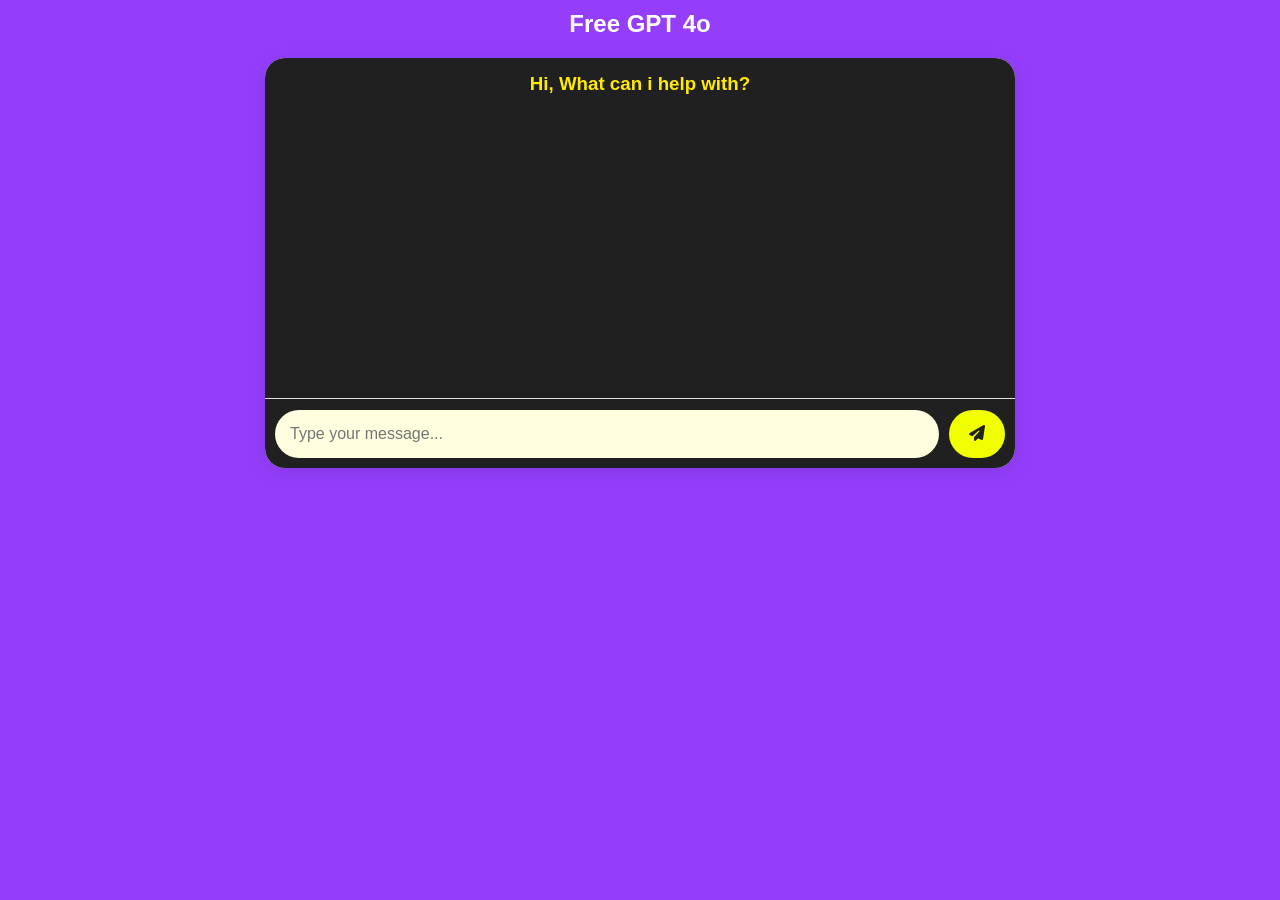
<file: AIChatBot/index.html>
<!DOCTYPE html>
<html lang="en">
<head>
  <meta charset="UTF-8">
  <title>Free AI Chatbot</title>
  <link rel="stylesheet" href="https://cdnjs.cloudflare.com/ajax/libs/font-awesome/6.5.0/css/all.min.css" >
  <link rel="stylesheet" href="style.css">
</head>
<body>
<h2>Free GPT 4o</h2>
<div class="chatbox">
  <div class="messages" id="messages">
    <h3 class="h3">Hi, What can i help with?</h3>
  </div>
  <div class="input-area">
    <input type="text" id="userInput" placeholder="Type your message..." />
    <button onclick="sendMessage()" class="btn">
        <i class="fas fa-paper-plane"></i></button>
  </div>
</div>
<script src="script.js"></script>
</body>
</html>
</file>
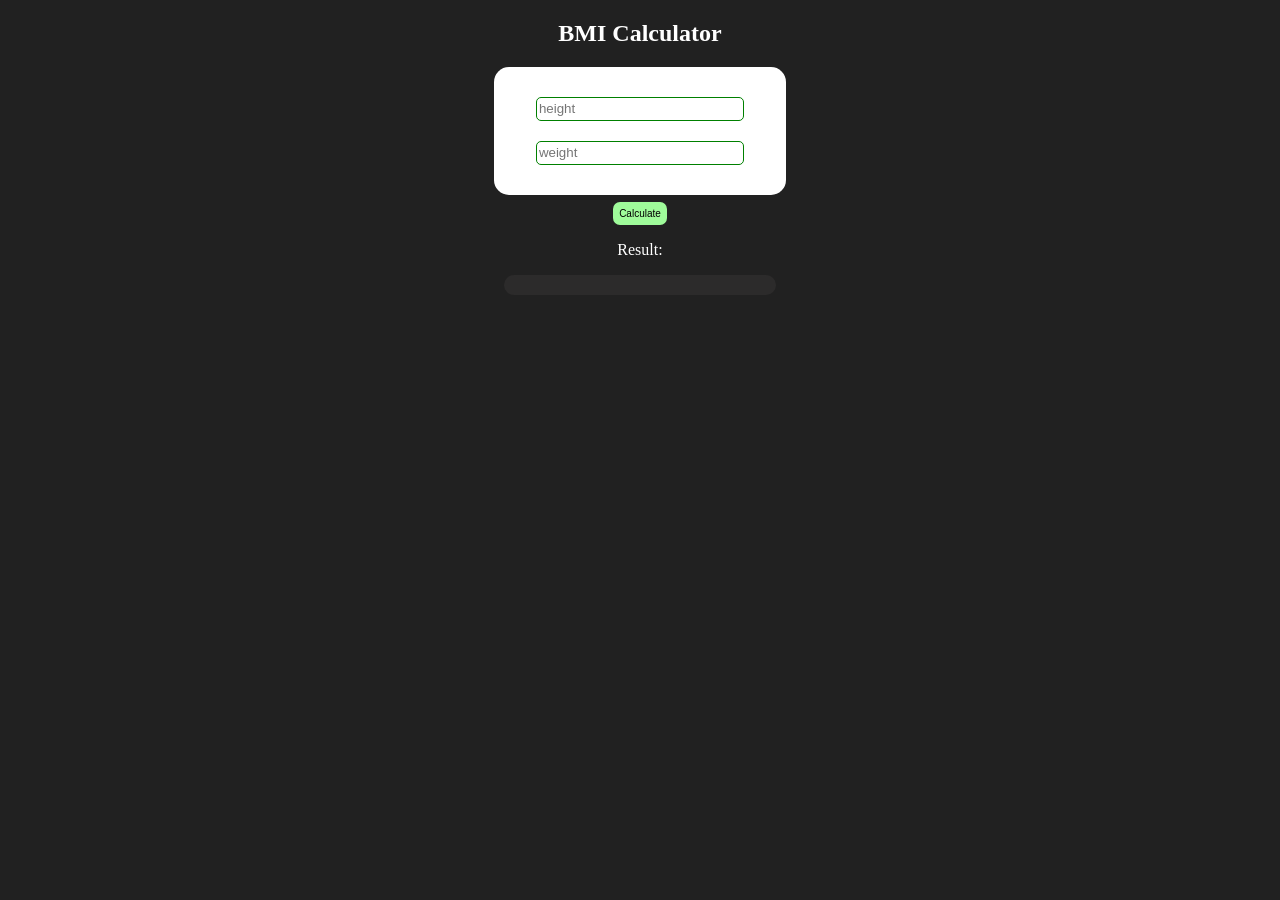
<file: Project/BMICalculator/index.html>
<!DOCTYPE html>
<html lang="en">
<head>
    <meta charset="UTF-8">
    <meta name="viewport" content="width=device-width, initial-scale=1.0">
    <title>BMI Calculator</title>
    <style>
        body{
            background-color: #212121;
            color: white;
            align-items: center;
            text-align: center;
        }
        .div{
            padding: 20px;
            background-color: #ffffff;
            border-radius: 15px;
            margin: auto;
            width: 20%;
        }
        #height,#weight{
            margin: 10px;
            height: 20px;
            width: 80%;
            border-radius: 5px;
            background-color: #ffffff;
            color: green;
            border-color: rgb(255, 51, 0);
            border:1px solid;
            
        }
        button{
            padding: 6px;
            font-size: 10px;
            border-radius: 7px;
            margin-top: 7px;
            background-color: rgb(159, 251, 154);
            border: none;
        }
        button:hover{
            background-color: rgb(77, 146, 74);
        }
        .result{
            padding: 10px;
            color:rgb(99, 255, 99);
            background-color: #2c2b2b;
            border-radius: 15px;
            font-size: 20px;
            margin: auto;
            margin-top: 15px;
            width: 20%;
        }
    </style>
</head>
<body>
    <form>
        <h2>BMI Calculator</h2>
        <div class="div">
            <input type="text" id="height" placeholder="height">
            <br>
            <input type="text" id="weight" placeholder="weight">
        </div>
        <button>Calculate</button>
        <p>Result: </p>
        <div class="result"></div>
        
        
    </form>
    
</body>
 <script src="script.js"></script>
</html>
</file>
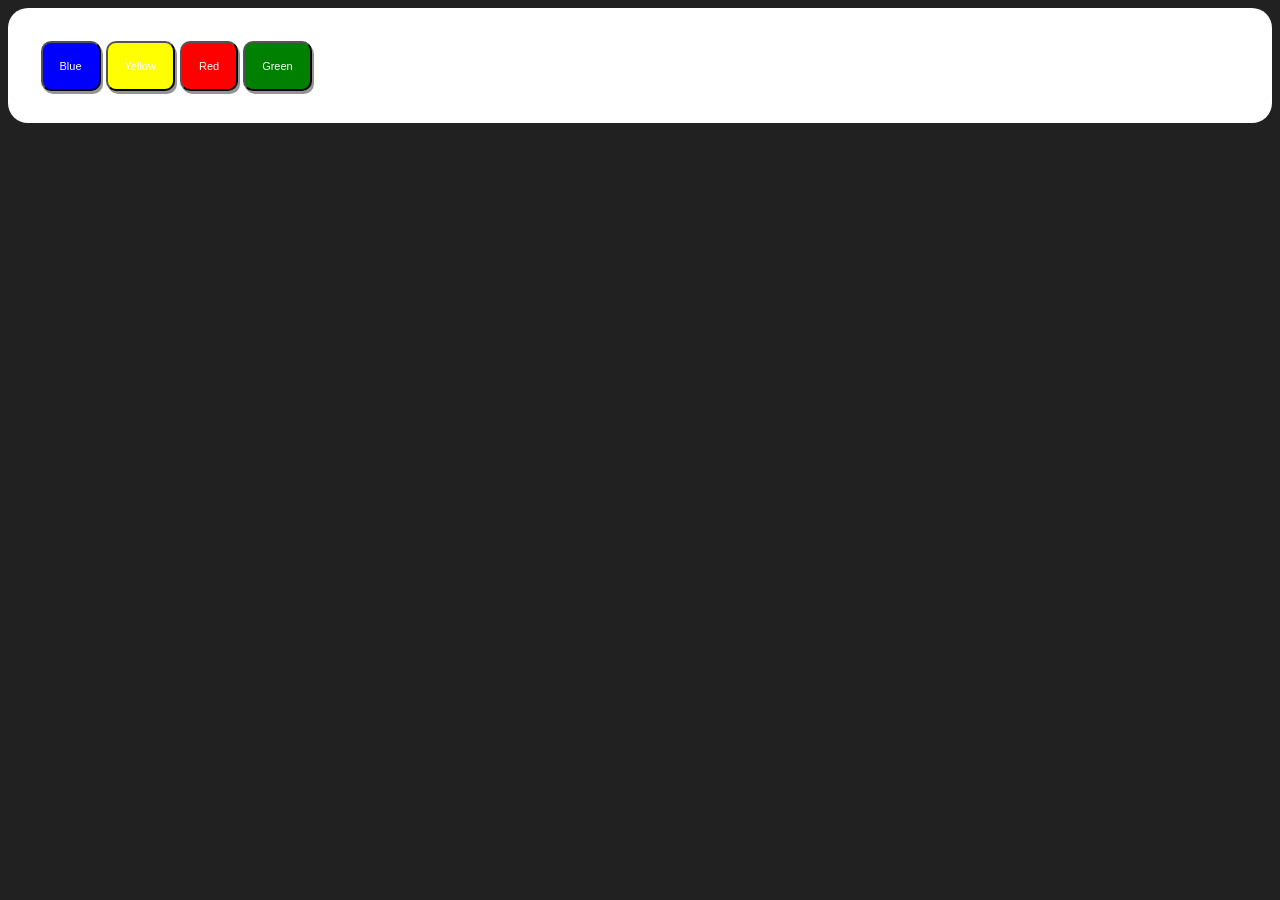
<file: Project/ChangingBackgroundColorWithButtons/index.html>
<!DOCTYPE html>
<html lang="en">
<head>
    <meta charset="UTF-8">
    <meta name="viewport" content="width=device-width, initial-scale=1.0">
    <title>Change background color</title>

    <style>
        body{
            background-color: #212121;
        }
        #div{
            padding: 2rem;
            background-color: #ffffff;
            border-radius: 20px;
        }
        .button{
            padding: 17px;
            font-size: 11px;
            margin: 0.5px;
            border-radius: 10px;
            color: white;
            box-shadow: 2px 3px rgba(0, 0, 0, 0.418);

        }
        #blue{
            background-color: blue;
        }
        #yellow{
            background-color: yellow;
        }
        #red{
            background-color: red;
        }
        #green{
            background-color: green;
        }
    </style>
</head>
<body>
    <div id="div">
    <button class="button" id="blue">Blue</button>
    <button class="button" id="yellow">Yellow</button>
    <button class="button" id="red">Red</button>
    <button class="button" id="green">Green</button>
    </div>
    <script src="script.js"></script>
</body>
</html>
</file>
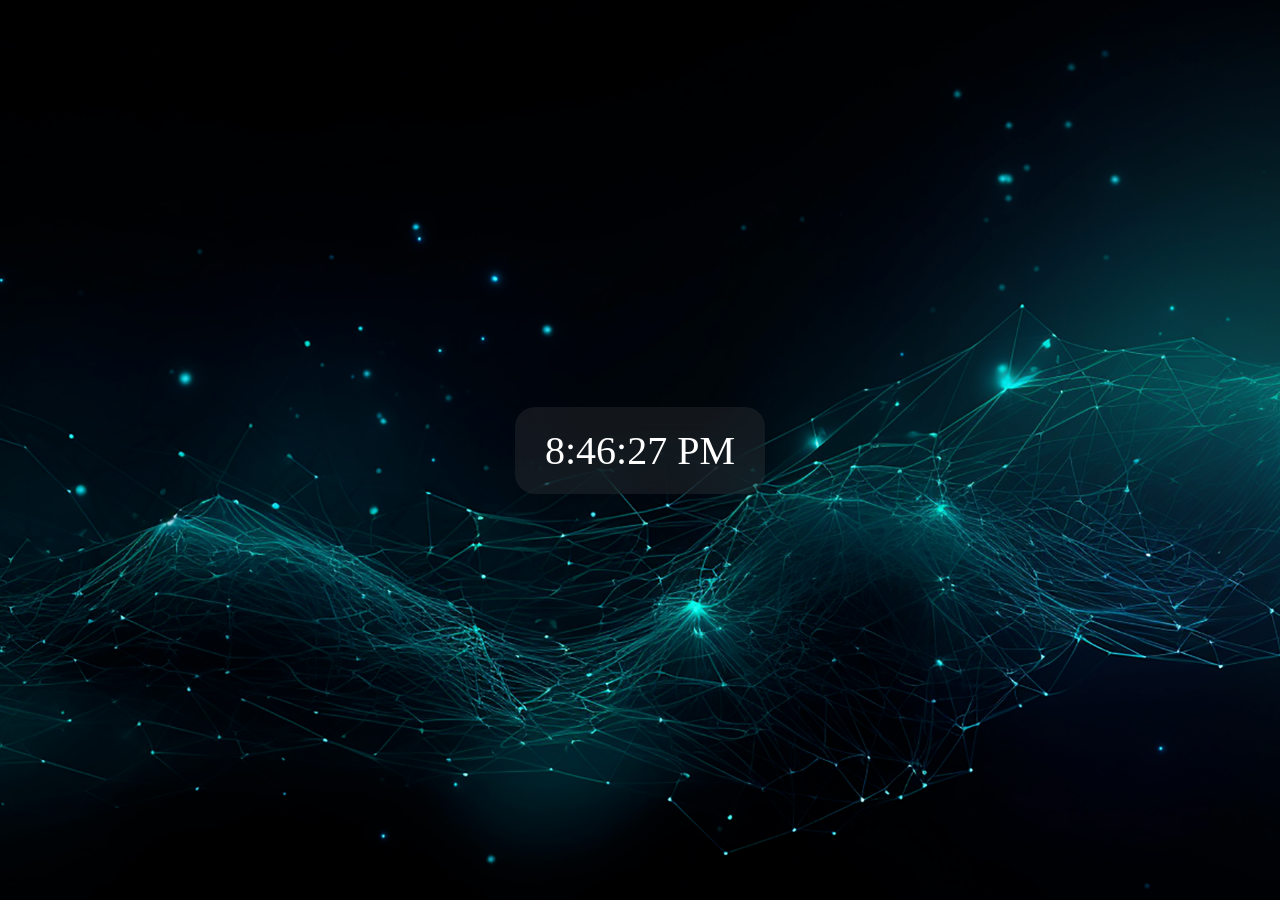
<file: Project/DigitalClock/index.html>
<!DOCTYPE html>
<html lang="en">
<head>
    <meta charset="UTF-8">
    <meta name="viewport" content="width=device-width, initial-scale=1.0">
    <title>Digital CLock</title>
    <style>
        body{
            margin: 0;
            height: 100vh;
            background: url("BackImage.png") no-repeat center center;
            background-size: cover;
            display: flex;
            justify-content: center;
            align-items: center;
        }
        .clock{
            padding: 20px 30px;
            border-radius: 20px;
            color: rgb(255, 255, 255);
            background-color: rgba(94, 94, 94, 0.196);
            backdrop-filter: blur(20px); 
            font-size: 40px;
        }
    </style>    
</head>
<body>
    <div class="clock"></div>
</body>
    <script src="script.js"></script>
</html>
</file>
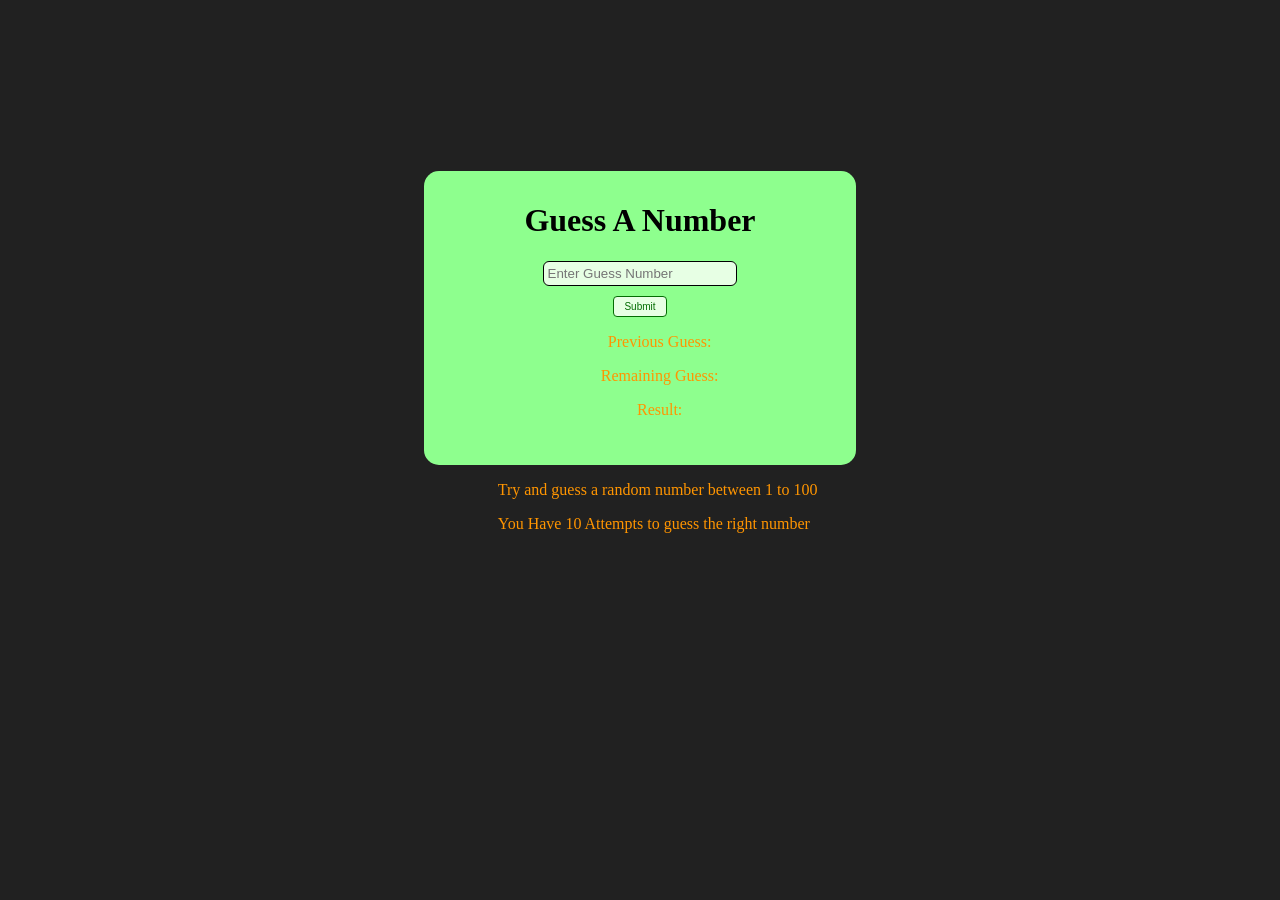
<file: Project/GuessingGame/index.html>
<!DOCTYPE html>
<html lang="en">
<head>
    <meta charset="UTF-8">
    <meta name="viewport" content="width=device-width, initial-scale=1.0">
    <title>Guessing Game</title>
    <style>
        body{
            margin: 0;
            height: 80vh;
            background-color: #212121;
            background-size: cover;
            display: flex;
            justify-content: center;
            align-items: center;
        }
        .container{
            text-align: center;
            padding: 10px 100px 30px 100px;
            background-color: rgb(142, 255, 142);
            border-radius: 15px;
        }
        .InputGuess{
            margin-top: 1px;
            margin-bottom: 10px;
            padding: 4px;
            width: 80%;
            border: 1px solid;
            border-radius: 6px;
            background-color: rgb(231, 255, 228);
        }
        .sbt{
            padding: 4px 10px;
            font-size: 10px;
            color: rgb(3, 108, 3);
            border: 1px solid;
            border-radius: 4px;
            background-color: rgb(231, 255, 228);
        }
        .sbt:hover{
            background-color: rgb(204, 253, 198);
        }
        p{
            color: rgb(255, 149, 0);
            margin-left: 17%;
        }
        .result{
            color:rgb(0, 0, 0);
        }
    </style>
</head>
<body>
    <form>
        <div class="container">
            <h1>Guess A Number</h1>
            <input type="text" class="InputGuess" id="InputGuess0" placeholder="Enter Guess Number">
            <br>
            <input type="submit" class="sbt">
            <div class="prop">
                <p>Previous Guess: <span class="prevguess"></span></p>
                <p>Remaining Guess: <span class="remguess"></span></p>
                <p>Result: <span class="result"></span></p>
            </div>
        </div>
        <p>Try and guess a random number between 1 to 100</p>
        <p>You Have 10 Attempts to guess the right number</p>
    </form>
    
</body>
    <script src="script.js"></script>
</html>
</file>
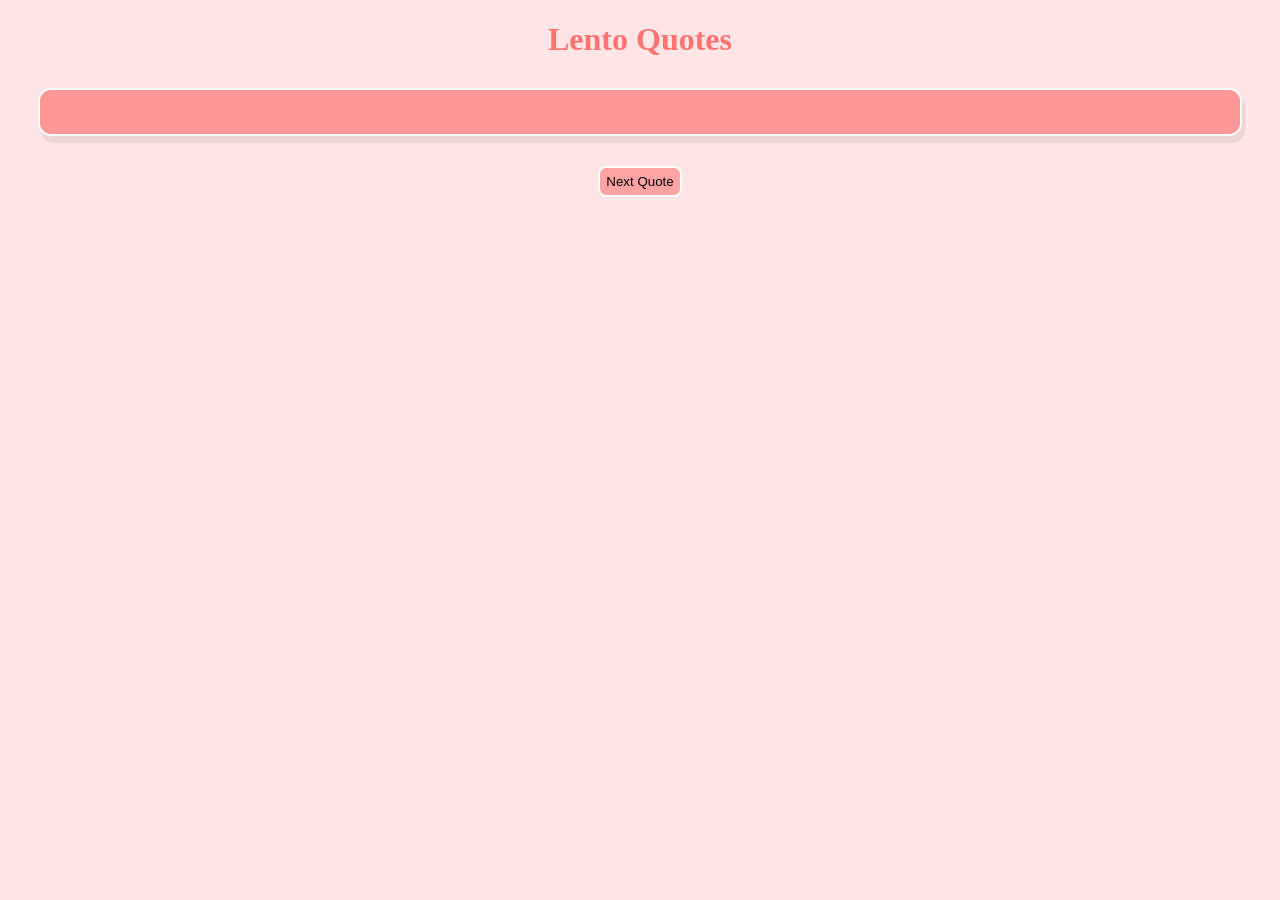
<file: Project/MotivationQuotesWithApi/index.html>
<!DOCTYPE html>
<html lang="en">
<head>
    <meta charset="UTF-8">
    <meta name="viewport" content="width=device-width, initial-scale=1.0">
    <title>Motivation Quotes</title>
</head>
<style>
    body{
        text-align: center;
        background-color: #ffe5e5;
        color: white;
    }
    .div{
        margin: 30px;
        
        padding: 12px;
        border: 2px solid rgb(255, 255, 255);
        box-shadow: 3px 7px #00000012 ;
        border-radius:13px;
        background-color: #ff9797;
    }
    .h1{
        color: #ff7373;
    }
    button{
        background-color: #ffa3a3;
        border: 2px solid rgb(255, 255, 255);
        padding: 6px;
        border-radius: 8px;
        
    }
    button:hover{
        background-color: #ff8080;
        cursor: pointer;
    }
</style>
<body>
    <h1 class="h1">Lento Quotes</h1>
    <div class="div">
        <h2 id="h2"></h2>
    </div>
    <button>Next Quote</button>
    
</body>
<script src="script.js"></script>
</html>
</file>
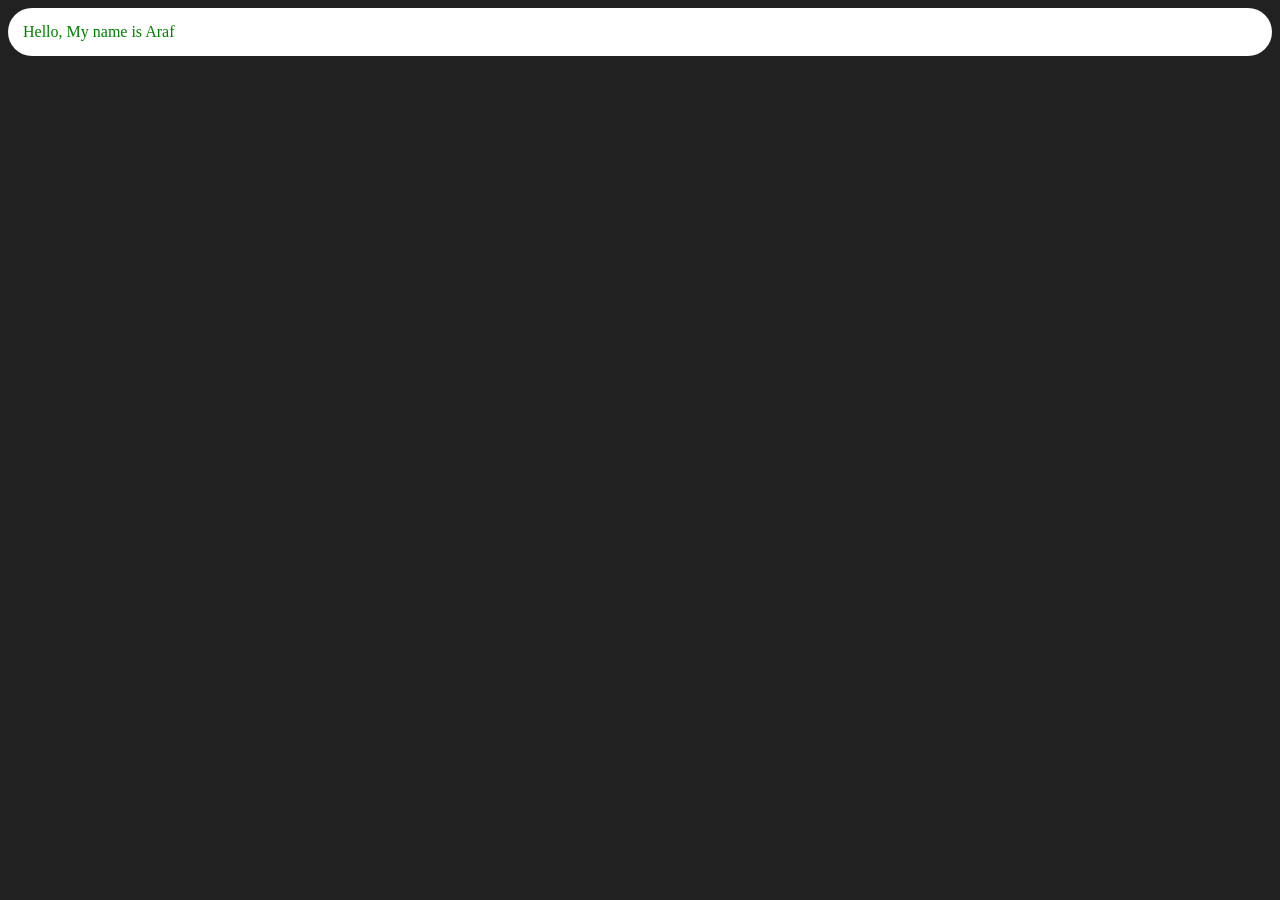
<file: DOM/CreateDivWithJS.html>
<!DOCTYPE html>
<html lang="en">
<head>
    <meta charset="UTF-8">
    <meta name="viewport" content="width=device-width, initial-scale=1.0">
    <title>Create Element With JS</title>
</head>
<body style="background-color: #212121; color: white">

</body>
<script>
    const div = document.createElement('div')
    div.className = 'heading';
    div.id = 'heading';
    div.innerText = "Hello, My name is Araf";
    div.style.color = "green";
    div.style.padding = "15px";
    div.style.backgroundColor = "white"
    div.style.borderRadius = "25px";
    document.body.append(div);
    console.log(div);
</script>
</html>
</file>
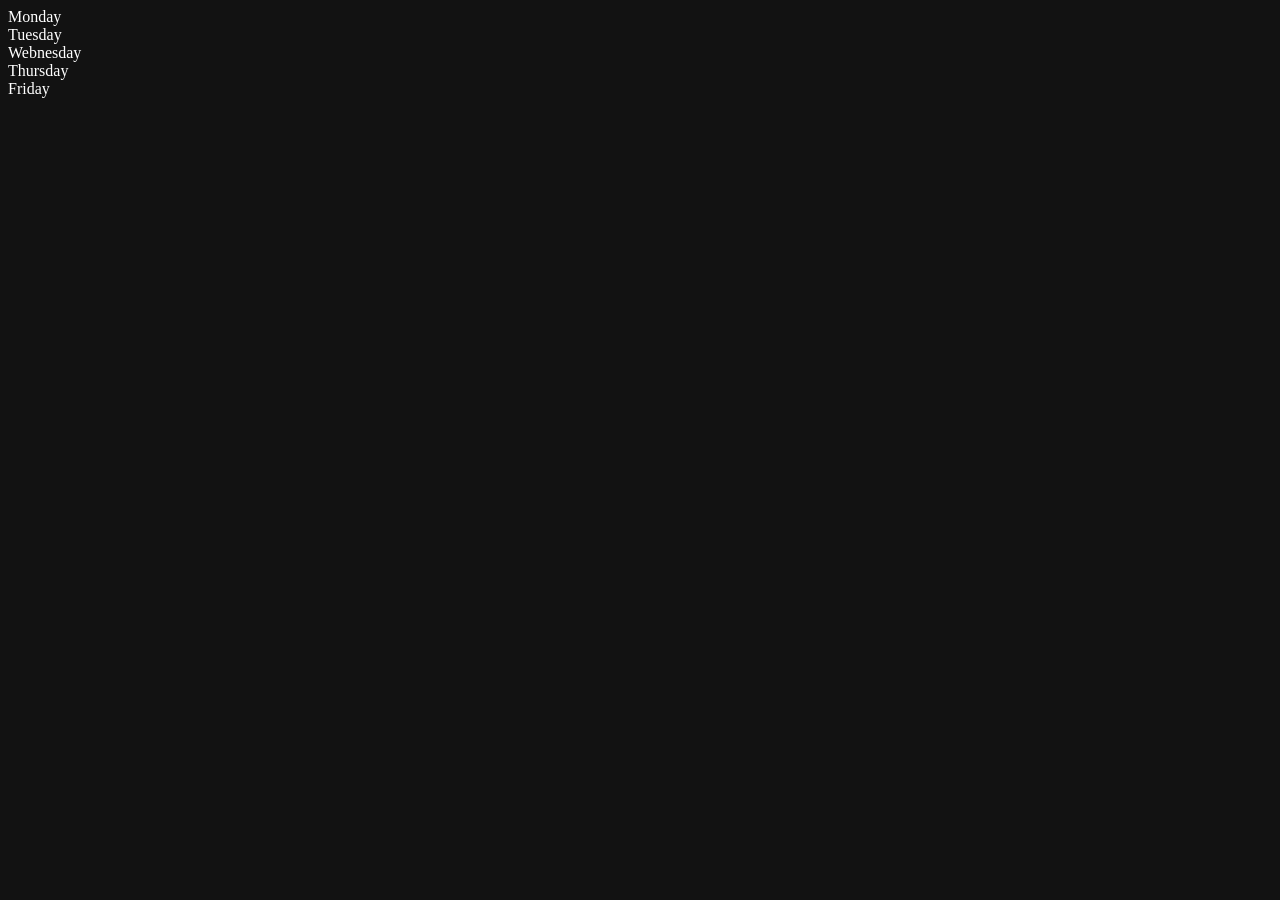
<file: DOM/Learning.html>
<!DOCTYPE html>
<html lang="en">
<head>
    <meta charset="UTF-8">
    <meta name="viewport" content="width=device-width, initial-scale=1.0">
    <title>Dom</title>
</head>
<body style="background-color: #121212; color: white;">
    <div class="parent">
        <div id="day">Monday</div>
        <div id="day">Tuesday</div>
        <div id="day">Webnesday</div>
        <div id="day">Thursday</div>
        <div id="day">Friday</div>
    </div>
</body>
<script>
    const parent = document.getElementsByClassName('parent');
    const ConvertedArray = Array.from(parent);
    // ConvertedArray.forEach((l) => (console.log(l.innerText)))
    const day01 = document.querySelector('#day');
    // console.log(day01.innerText);
    console.log(day01.parentElement);
</script>
</html>
</file>
<file: AIChatBot/style.css>
body {
    font-family: 'Segoe UI', sans-serif;
    background: #943efc;
    margin: 0;
    color: white;
    padding: 0;
    text-align: center;
  }

  h2{
    margin-top: 10px;;
  }
  .chatbox {
    width: 100%;
    max-width: 750px;
    margin: 20px auto;
    background: #ffffff;
    border-radius: 20px;
    box-shadow: 0 4px 20px rgba(0, 0, 0, 0.1);
    overflow: hidden;
    display: flex;
    flex-direction: column;
  }

  .messages {
    height: 310px;
    padding: 15px;
    overflow-y: scroll; /* or auto */
  scrollbar-width: none; /* Firefox */
  -ms-overflow-style: none; /* IE 10+ */
    border-bottom: 1px solid #e0e0e0;
    background: rgb(32, 32, 32);
    scroll-behavior: smooth;
    
  }
  h3 {
  color: #ffea00;
  white-space: nowrap;
  overflow: hidden;
  width: 100%; /* Full width for centering */
  animation: typing 1s steps(30, end), blink-caret 0.1s step-end infinite;
  text-align: center; /* Center the text */
  margin: 0 auto;
}

  @keyframes typing {
      from { width: 0 }
      to { width: 22ch } /* 22 characters, adjust as needed */
    }

    @keyframes blink-caret {
      from, to { border-color: transparent }
      50% { border-color: black }
    }

  .message {
    max-width: 75%;
    max-height: 100%;
    margin: 10px 0;
    padding: 12px 16px;
    border-radius: 20px;
    line-height: 1.5;
    font-size: 15px;
    box-shadow: 0 1px 4px rgba(0, 0, 0, 0.1);
    word-wrap: break-word;
  }

  .user {
    margin-left: auto;
    background: #d4f7ba;
    color: #2a2a2a;
    text-align: right;
    border-bottom-right-radius: 4px;
  }

  .bot {
    margin-right: auto;
    background: #cddbfc;
    color: #1a1a1a;
    text-align: left;
    border-bottom-left-radius: 4px;
  }

  .input-area {
    display: flex;
    border-top: 1px solid rgb(32, 32, 32);
    background: rgb(32, 32, 32);
  }

  input {
    flex: 1;
    padding: 15px;
    font-size: 16px;
    border: none;
    outline: none;
    border-radius: 30px;
    margin: 10px;
    background-color: rgb(255, 255, 223);
  }

  button {
    padding: 0 20px;
    background: #f2ff00;
    color: rgb(32, 32, 32);
    font-size: 16px;
    border: none;
    cursor: pointer;
    transition: background 0.2s ease;
    border-radius: 100px;
    margin: 10px;
    margin-left: 0px;
  }

  button:hover {
    background: #f2ff00c5;
  }

  /* @media screen and (max-width: 540px) {
    .chatbox {
      margin: 20px;
      width: calc(100% - 40px);
    }

    .messages {
      height: 350px;
    } 
  } */
</file>
